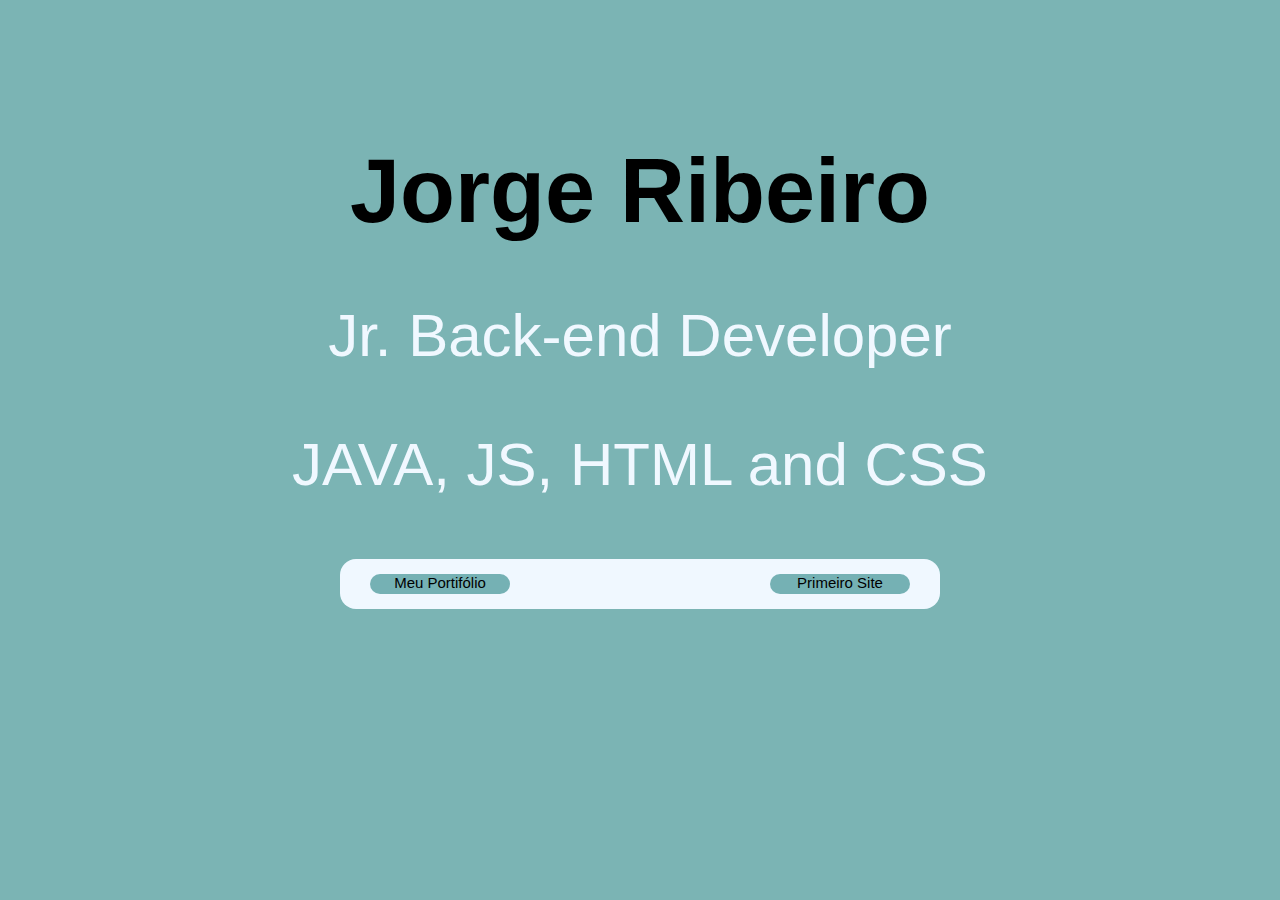
<file: index.html>
<!DOCTYPE html>
<html lang="en">
<head>
    <meta charset="UTF-8">
    <meta name="viewport" content="width=device-width, initial-scale=1.0">
    <link rel="stylesheet" href="style3.css">
    <title>Apresentação de portifólio</title>
</head>
<body>
    
    <br>
    <br>
    <br>
    <br>

    <h1>
        Jorge Ribeiro
    </h1>
    <p>Jr. Back-end Developer</p>
    <p>JAVA, JS, HTML and CSS</p>

    <footer>
        <nav>

            <div class="page_da_portifolio">
               <a class="page_da_portifolio_link" href="portifolio.html">Meu Portifólio</a>
               <a class="page_da_portifolio_link" href="primeirosite.html">Primeiro Site</a>
            </div>
        </nav>

    </footer>


</body>
</html>
</file>
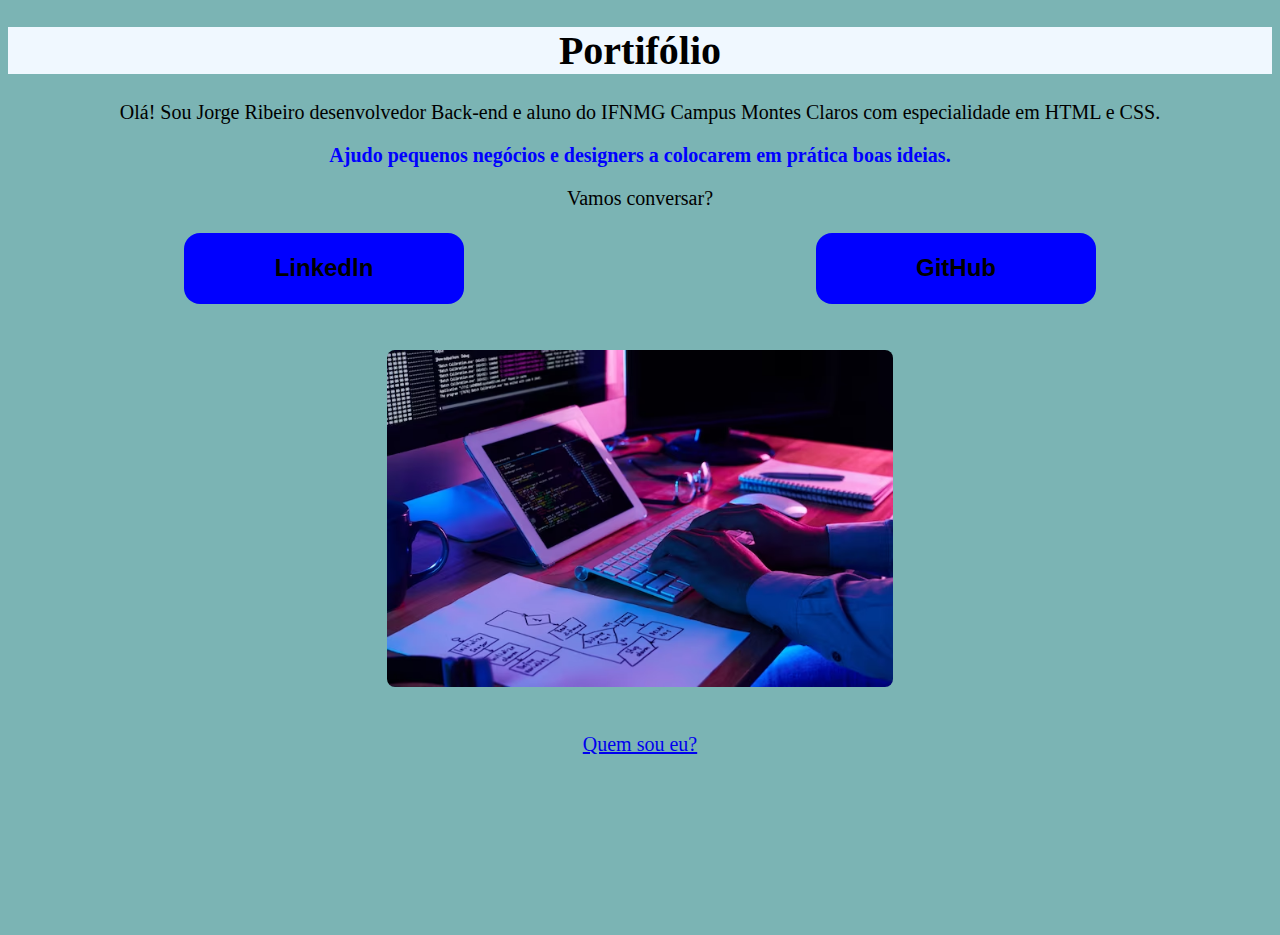
<file: portifolio.html>
<!DOCTYPE html>
<html>
    <meta charset="UTF-8">
    <meta http-equiv="X-UA-Compatible" content="IE=edge">
    <meta name="viewport" content="width=device-width,initial-scale=1.0">
    
<head> 
    <meta charset="UTF-8">
    <meta http-equiv="X-UA-Compatible" content="IE=edge">
    <meta name="viewport" content="width=device-width,initial-scale=1.0">
    <link rel="stylesheet" href="style.css">
    <title>Esse é o portifólio de Jorge Ribeiro</title>
</head>   
<body>

<main>
    <h1>Portifólio</h1>
        <p> Olá! Sou Jorge Ribeiro desenvolvedor Back-end e aluno do IFNMG Campus Montes Claros
    com especialidade em HTML e CSS.</p>
        <p><strong>Ajudo pequenos negócios e designers a colocarem em prática boas ideias.</strong></p>
   Vamos conversar?
        <br><br> 

<div class="apresentacao_links">
   <a class="apresentacao_links_link" href="https://br.linkedin.com/">Linkedln</a>
   <a class="apresentacao_links_link" href="https://github.com/egodeath-jorge">GitHub</a>
</div>

    <br><br>
    <img src="programador.png" alt="Jorge programando" class="center">
    <br><br>
    
    <footer>
        <nav>
            <div class="apresentacao_portifolio">
                <a class="apresentacao_portifolio_link" href="primeirosite.html">Quem sou eu?</a>
        </div>
        </nav>
    </footer>
</main>
</body>

</html>
</file>
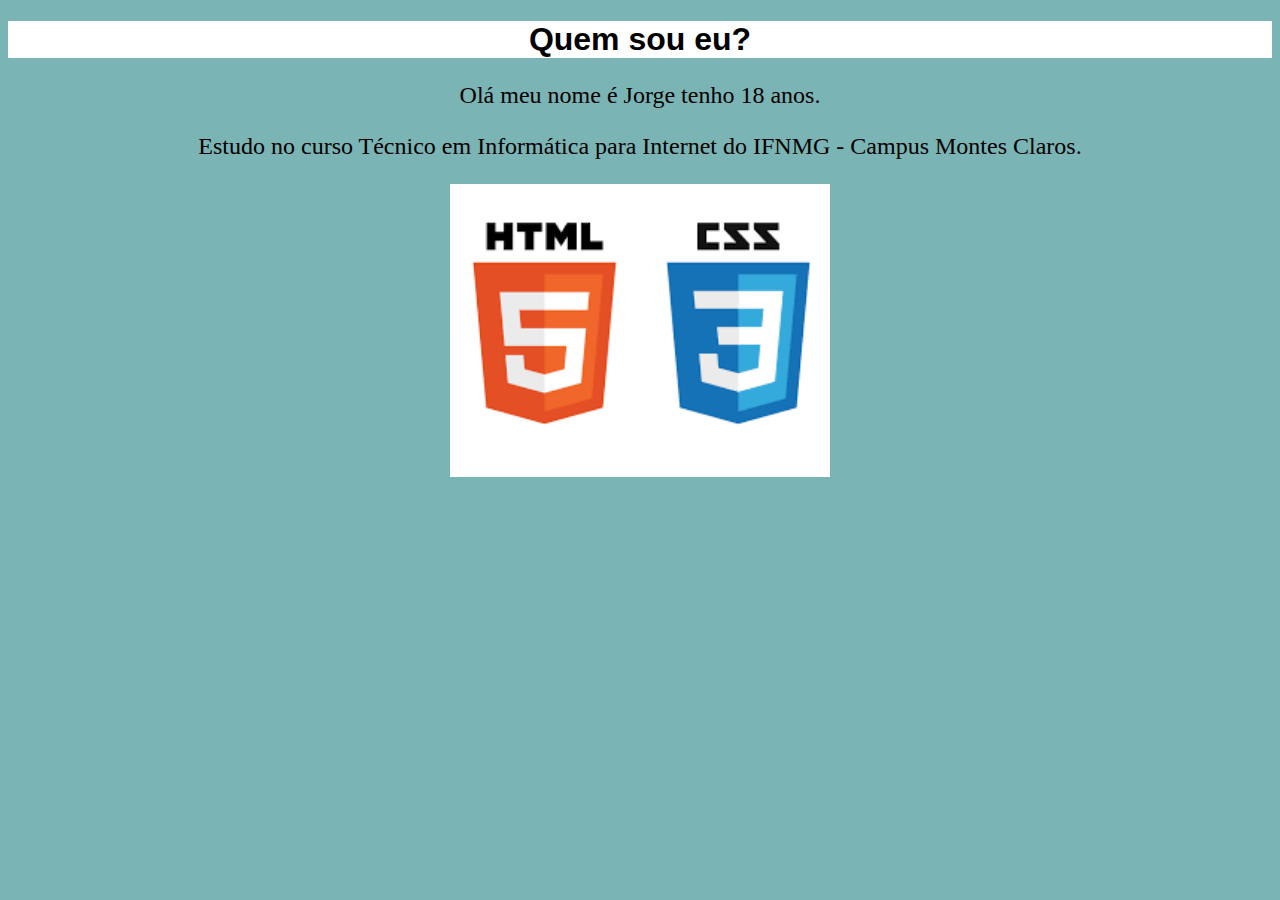
<file: primeirosite.html>
<!DOCTYPE html>
<html lang="en">
<head>
    <meta charset="UTF-8">
    <meta name="viewport" content="width=device-width, initial-scale=1.0">
    <title>Primeiro site</title>
    <link rel="stylesheet" href="style1.css">
</head>
<body>
    <h1>Quem sou eu?</h1>
    <p>Olá meu nome é Jorge tenho 18 anos.</p>
    <p>Estudo no curso Técnico em Informática para Internet do IFNMG - Campus Montes Claros.</p>
    <img src="html&css.png" alt="imagem html e css" class="center">
</body>
</html>
</file>
<file: style3.css>
body{
background-color: rgba(30, 128, 128, 0.589);
}
h1{
    font-size: 90px;
    text-align: center;
    font-family: Arial, Helvetica, sans-serif;
    height: 100px;
    
}
p{
    text-align: center;
    color: aliceblue;
    font-size: 60px;
    font-family: Arial, Helvetica, sans-serif ;
}

footer{
    background-color: aliceblue;
    width: 600px;
    height: 50px;
    border-radius: 16px;
    margin-left: auto;
    margin-right: auto;
    align-items: center;
}

.page_da_portifolio{
   display: flex;
   justify-content: space-between;
   
   
}

.page_da_portifolio_link{
    font-size: 15px;
    text-decoration: none;
    align-items: center;
    color: black;
    margin-left: 30px;
    margin-right: 30px; 
    background-color: rgba(30, 128, 128, 0.589);
    height: 20px;
    width: 140px;
    border-radius: 10px;
    text-align: center;
    font-family: 'Montserrat', sans-serif;
    margin-top: 15px;

    
}
.page_da_portifolio_link:hover{
    background-color: black;
    color: white
}
@media (min-width: 900px) {
    .facet_sidebar {
      display: none;
    }
}
</file>
<file: style.css>
*{
    margin: 3;
    padding: 3;
}
body{
    height: 100vh;
    box-sizing: border-box;
    background-color: rgba(30, 128, 128, 0.589);
    font-size: 20px;
    text-align: center;

}
h1{
    background-color: aliceblue;
}
strong{
    color: blue;
}
.center{
    display: block;
  margin-left: auto;
  margin-right: auto;
  width: 40%;
  height: 40%;
  border-radius: 8px    ;
}

.apresentacao_links{
    display: flex;
    justify-content: space-between;
}
.apresentacao_links_link{
    background-color: blue;
    width: 280px;
    text-align: center;
    border-radius: 16px;
    font-size: 24px;
    font-weight: 600;
    padding: 21.5px 0;
    text-decoration: none;
    color: black;
    font-family: 'Montserrat', sans-serif;
    margin-left: auto;
    margin-right: auto;
}
.apresentacao_links_link:hover{
    background-color: rgb(79, 111, 148);
    
footer{

    width: auto;
    height: 120px;
    font-family: 'Montserrat', sans-serif;
    
}
.apresentacao_portifolio_link{
    width: 250px;
    height: 50px;
    margin-left: auto;
    margin-right: auto;
    text-decoration: none;
    color: black;
    text-align: center;
    font-size: larger;
    
    
    
}
.apresentacao_portifolio{
    background-color: rgb(0, 102, 255);
    margin-bottom: 10px;
    width: 250px;
    height: 50px;
    margin: auto;
    display: flex;
    align-items: center;
    border-radius: 15px;
    line-height: 50px;
}
.apresentacao_portifolio_link:hover{
    background-color: rgb(79, 111, 148);
    border-radius: 15px;

}
nav{
    height: 100%;
    display: flex;
    justify-content: center;
    align-items: center;

}
@media (min-width: 900px) {
    .facet_sidebar {
      display: none;
    }
}
</file>
<file: style1.css>
body{
    background-color: rgba(30, 128, 128, 0.589);
    
}
h1{
    font-family: Arial, Helvetica, sans-serif;
    color: black;
    background-color: white;
    text-align: center;

}
p{
    text-align: center;
    font-size: x-large;
}
.center{
    display: block;
  margin-left: auto;
  margin-right: auto;
  width: 30%;
}
</file>
